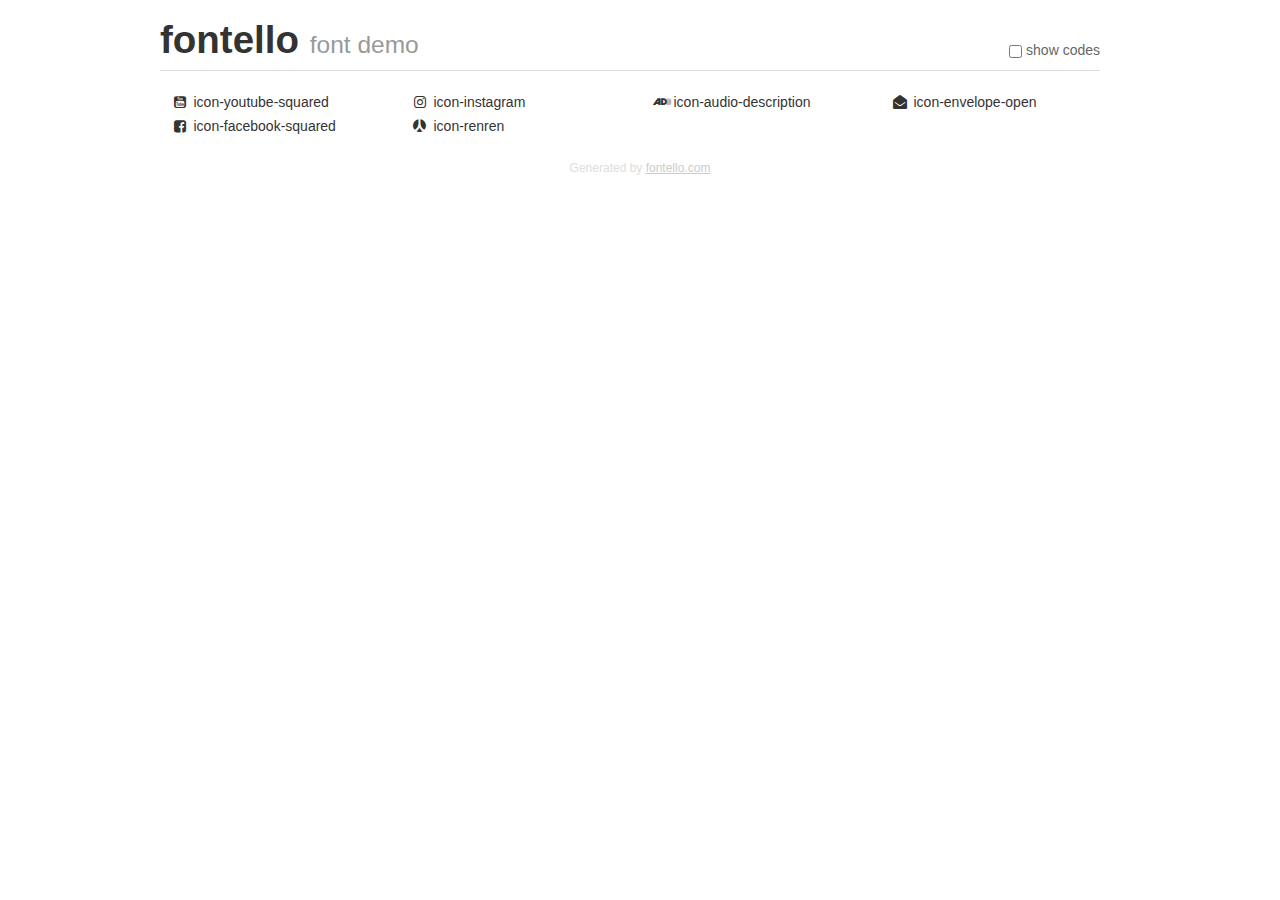
<file: Pierwszy ładny projekt/demo.html>
<!DOCTYPE html>
<html>
  <head><!--[if lt IE 9]><script language="javascript" type="text/javascript" src="//html5shim.googlecode.com/svn/trunk/html5.js"></script><![endif]-->
    <meta charset="UTF-8"><style>/*
 * Bootstrap v2.2.1
 *
 * Copyright 2012 Twitter, Inc
 * Licensed under the Apache License v2.0
 * http://www.apache.org/licenses/LICENSE-2.0
 *
 * Designed and built with all the love in the world @twitter by @mdo and @fat.
 */
.clearfix {
  *zoom: 1;
}
.clearfix:before,
.clearfix:after {
  display: table;
  content: "";
  line-height: 0;
}
.clearfix:after {
  clear: both;
}
html {
  font-size: 100%;
  -webkit-text-size-adjust: 100%;
  -ms-text-size-adjust: 100%;
}
a:focus {
  outline: thin dotted #333;
  outline: 5px auto -webkit-focus-ring-color;
  outline-offset: -2px;
}
a:hover,
a:active {
  outline: 0;
}
button,
input,
select,
textarea {
  margin: 0;
  font-size: 100%;
  vertical-align: middle;
}
button,
input {
  *overflow: visible;
  line-height: normal;
}
button::-moz-focus-inner,
input::-moz-focus-inner {
  padding: 0;
  border: 0;
}
body {
  margin: 0;
  font-family: "Helvetica Neue", Helvetica, Arial, sans-serif;
  font-size: 14px;
  line-height: 20px;
  color: #333;
  background-color: #fff;
}
a {
  color: #08c;
  text-decoration: none;
}
a:hover {
  color: #005580;
  text-decoration: underline;
}
.row {
  margin-left: -20px;
  *zoom: 1;
}
.row:before,
.row:after {
  display: table;
  content: "";
  line-height: 0;
}
.row:after {
  clear: both;
}
[class*="span"] {
  float: left;
  min-height: 1px;
  margin-left: 20px;
}
.container,
.navbar-static-top .container,
.navbar-fixed-top .container,
.navbar-fixed-bottom .container {
  width: 940px;
}
.span12 {
  width: 940px;
}
.span11 {
  width: 860px;
}
.span10 {
  width: 780px;
}
.span9 {
  width: 700px;
}
.span8 {
  width: 620px;
}
.span7 {
  width: 540px;
}
.span6 {
  width: 460px;
}
.span5 {
  width: 380px;
}
.span4 {
  width: 300px;
}
.span3 {
  width: 220px;
}
.span2 {
  width: 140px;
}
.span1 {
  width: 60px;
}
[class*="span"].pull-right,
.row-fluid [class*="span"].pull-right {
  float: right;
}
.container {
  margin-right: auto;
  margin-left: auto;
  *zoom: 1;
}
.container:before,
.container:after {
  display: table;
  content: "";
  line-height: 0;
}
.container:after {
  clear: both;
}
p {
  margin: 0 0 10px;
}
.lead {
  margin-bottom: 20px;
  font-size: 21px;
  font-weight: 200;
  line-height: 30px;
}
small {
  font-size: 85%;
}
h1 {
  margin: 10px 0;
  font-family: inherit;
  font-weight: bold;
  line-height: 20px;
  color: inherit;
  text-rendering: optimizelegibility;
}
h1 small {
  font-weight: normal;
  line-height: 1;
  color: #999;
}
h1 {
  line-height: 40px;
}
h1 {
  font-size: 38.5px;
}
h1 small {
  font-size: 24.5px;
}
body {
  margin-top: 90px;
}
.header {
  position: fixed;
  top: 0;
  left: 50%;
  margin-left: -480px;
  background-color: #fff;
  border-bottom: 1px solid #ddd;
  padding-top: 10px;
  z-index: 10;
}
.footer {
  color: #ddd;
  font-size: 12px;
  text-align: center;
  margin-top: 20px;
}
.footer a {
  color: #ccc;
  text-decoration: underline;
}
.the-icons {
  font-size: 14px;
  line-height: 24px;
}
.switch {
  position: absolute;
  right: 0;
  bottom: 10px;
  color: #666;
}
.switch input {
  margin-right: 0.3em;
}
.codesOn .i-name {
  display: none;
}
.codesOn .i-code {
  display: inline;
}
.i-code {
  display: none;
}
@font-face {
      font-family: 'fontello';
      src: url('./font/fontello.eot?43952762');
      src: url('./font/fontello.eot?43952762#iefix') format('embedded-opentype'),
           url('./font/fontello.woff?43952762') format('woff'),
           url('./font/fontello.ttf?43952762') format('truetype'),
           url('./font/fontello.svg?43952762#fontello') format('svg');
      font-weight: normal;
      font-style: normal;
    }
     
     
    .demo-icon
    {
      font-family: "fontello";
      font-style: normal;
      font-weight: normal;
      speak: none;
     
      display: inline-block;
      text-decoration: inherit;
      width: 1em;
      margin-right: .2em;
      text-align: center;
      /* opacity: .8; */
     
      /* For safety - reset parent styles, that can break glyph codes*/
      font-variant: normal;
      text-transform: none;
     
      /* fix buttons height, for twitter bootstrap */
      line-height: 1em;
     
      /* Animation center compensation - margins should be symmetric */
      /* remove if not needed */
      margin-left: .2em;
     
      /* You can be more comfortable with increased icons size */
      /* font-size: 120%; */
     
      /* Font smoothing. That was taken from TWBS */
      -webkit-font-smoothing: antialiased;
      -moz-osx-font-smoothing: grayscale;
     
      /* Uncomment for 3D effect */
      /* text-shadow: 1px 1px 1px rgba(127, 127, 127, 0.3); */
    }
     </style>
    <link rel="stylesheet" href="css/animation.css"><!--[if IE 7]><link rel="stylesheet" href="css/" + font.fontname + "-ie7.css"><![endif]-->
    <script>
      function toggleCodes(on) {
        var obj = document.getElementById('icons');
      
        if (on) {
          obj.className += ' codesOn';
        } else {
          obj.className = obj.className.replace(' codesOn', '');
        }
      }
      
    </script>
  </head>
  <body>
    <div class="container header">
      <h1>fontello <small>font demo</small></h1>
      <label class="switch">
        <input type="checkbox" onclick="toggleCodes(this.checked)">show codes
      </label>
    </div>
    <div class="container" id="icons">
      <div class="row">
        <div class="the-icons span3" title="Code: 0xf166"><i class="demo-icon icon-youtube-squared">&#xf166;</i> <span class="i-name">icon-youtube-squared</span><span class="i-code">0xf166</span></div>
        <div class="the-icons span3" title="Code: 0xf16d"><i class="demo-icon icon-instagram">&#xf16d;</i> <span class="i-name">icon-instagram</span><span class="i-code">0xf16d</span></div>
        <div class="the-icons span3" title="Code: 0xf29e"><i class="demo-icon icon-audio-description">&#xf29e;</i> <span class="i-name">icon-audio-description</span><span class="i-code">0xf29e</span></div>
        <div class="the-icons span3" title="Code: 0xf2b6"><i class="demo-icon icon-envelope-open">&#xf2b6;</i> <span class="i-name">icon-envelope-open</span><span class="i-code">0xf2b6</span></div>
      </div>
      <div class="row">
        <div class="the-icons span3" title="Code: 0xf308"><i class="demo-icon icon-facebook-squared">&#xf308;</i> <span class="i-name">icon-facebook-squared</span><span class="i-code">0xf308</span></div>
        <div class="the-icons span3" title="Code: 0xf33c"><i class="demo-icon icon-renren">&#xf33c;</i> <span class="i-name">icon-renren</span><span class="i-code">0xf33c</span></div>
      </div>
    </div>
    <div class="container footer">Generated by <a href="http://fontello.com">fontello.com</a></div>
  </body>
</html>
</file>
<file: Pierwszy ładny projekt/css/animation.css>
/*
   Animation example, for spinners
*/
.animate-spin {
  -moz-animation: spin 2s infinite linear;
  -o-animation: spin 2s infinite linear;
  -webkit-animation: spin 2s infinite linear;
  animation: spin 2s infinite linear;
  display: inline-block;
}
@-moz-keyframes spin {
  0% {
    -moz-transform: rotate(0deg);
    -o-transform: rotate(0deg);
    -webkit-transform: rotate(0deg);
    transform: rotate(0deg);
  }

  100% {
    -moz-transform: rotate(359deg);
    -o-transform: rotate(359deg);
    -webkit-transform: rotate(359deg);
    transform: rotate(359deg);
  }
}
@-webkit-keyframes spin {
  0% {
    -moz-transform: rotate(0deg);
    -o-transform: rotate(0deg);
    -webkit-transform: rotate(0deg);
    transform: rotate(0deg);
  }

  100% {
    -moz-transform: rotate(359deg);
    -o-transform: rotate(359deg);
    -webkit-transform: rotate(359deg);
    transform: rotate(359deg);
  }
}
@-o-keyframes spin {
  0% {
    -moz-transform: rotate(0deg);
    -o-transform: rotate(0deg);
    -webkit-transform: rotate(0deg);
    transform: rotate(0deg);
  }

  100% {
    -moz-transform: rotate(359deg);
    -o-transform: rotate(359deg);
    -webkit-transform: rotate(359deg);
    transform: rotate(359deg);
  }
}
@-ms-keyframes spin {
  0% {
    -moz-transform: rotate(0deg);
    -o-transform: rotate(0deg);
    -webkit-transform: rotate(0deg);
    transform: rotate(0deg);
  }

  100% {
    -moz-transform: rotate(359deg);
    -o-transform: rotate(359deg);
    -webkit-transform: rotate(359deg);
    transform: rotate(359deg);
  }
}
@keyframes spin {
  0% {
    -moz-transform: rotate(0deg);
    -o-transform: rotate(0deg);
    -webkit-transform: rotate(0deg);
    transform: rotate(0deg);
  }

  100% {
    -moz-transform: rotate(359deg);
    -o-transform: rotate(359deg);
    -webkit-transform: rotate(359deg);
    transform: rotate(359deg);
  }
}
</file>
